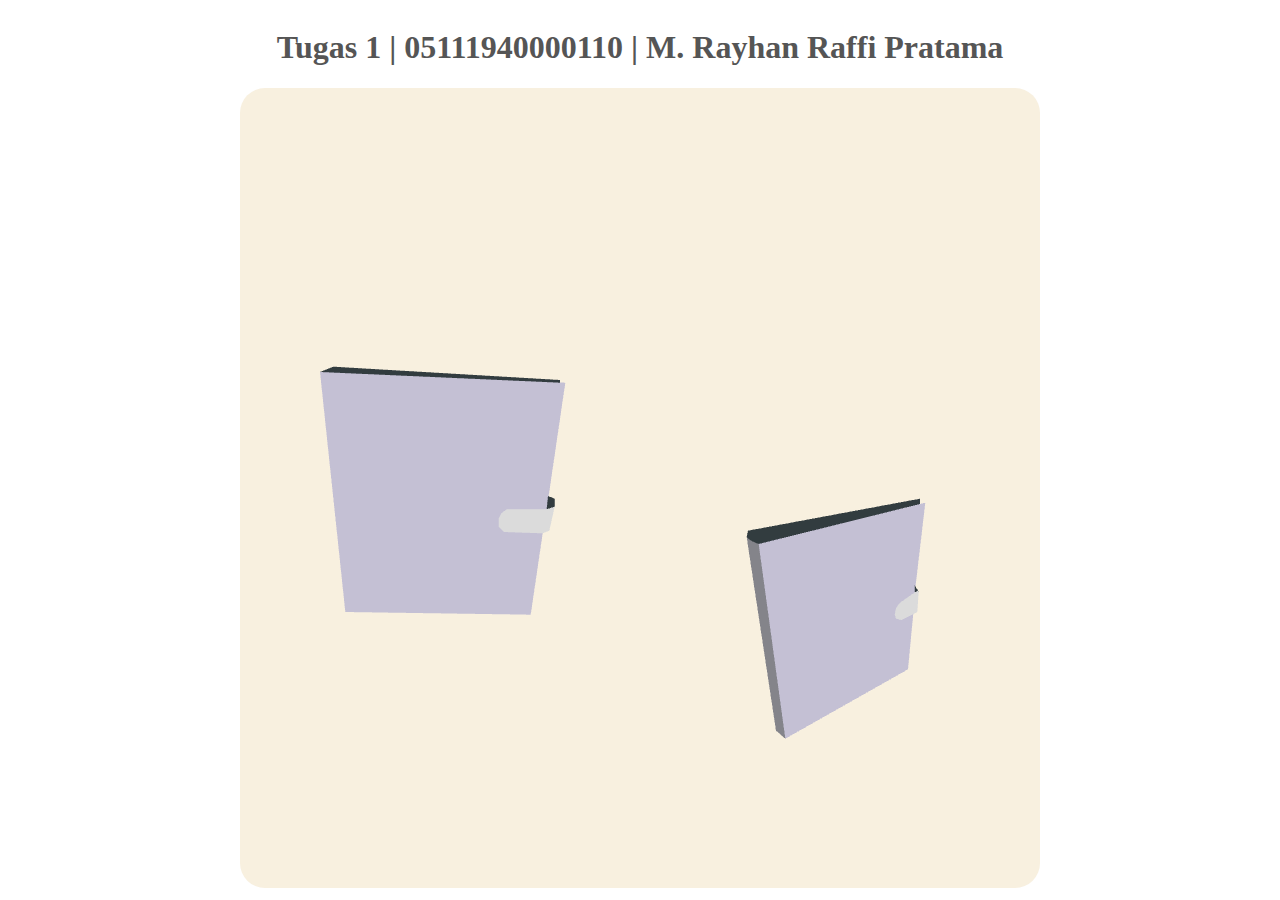
<file: index.html>
<!DOCTYPE html>
<html lang="en">
	<head>
        <meta charset="UTF-8">
        <meta http-equiv="X-UA-Compatible" content="IE=edge">
        <meta name="viewport" content="width=device-width, initial-scale=1.0">
		<title>Binder</title>
	</head>
	<body>
		<div style="display: flex; justify-content: center;">
			<h1 style="color:#555555;">Tugas 1 | 05111940000110 | M. Rayhan Raffi Pratama</h1>
		</div>
		<div style="display: flex; justify-content: center;">
			<canvas id="myCanvas" width="800" height="800" style="border-radius: 25px;">
				Your browser does not support HTML5
			</canvas>
		</div>
		<script src="vertices.js"></script>
		<script src="main.js"></script>
	</body>
</html>
</file>
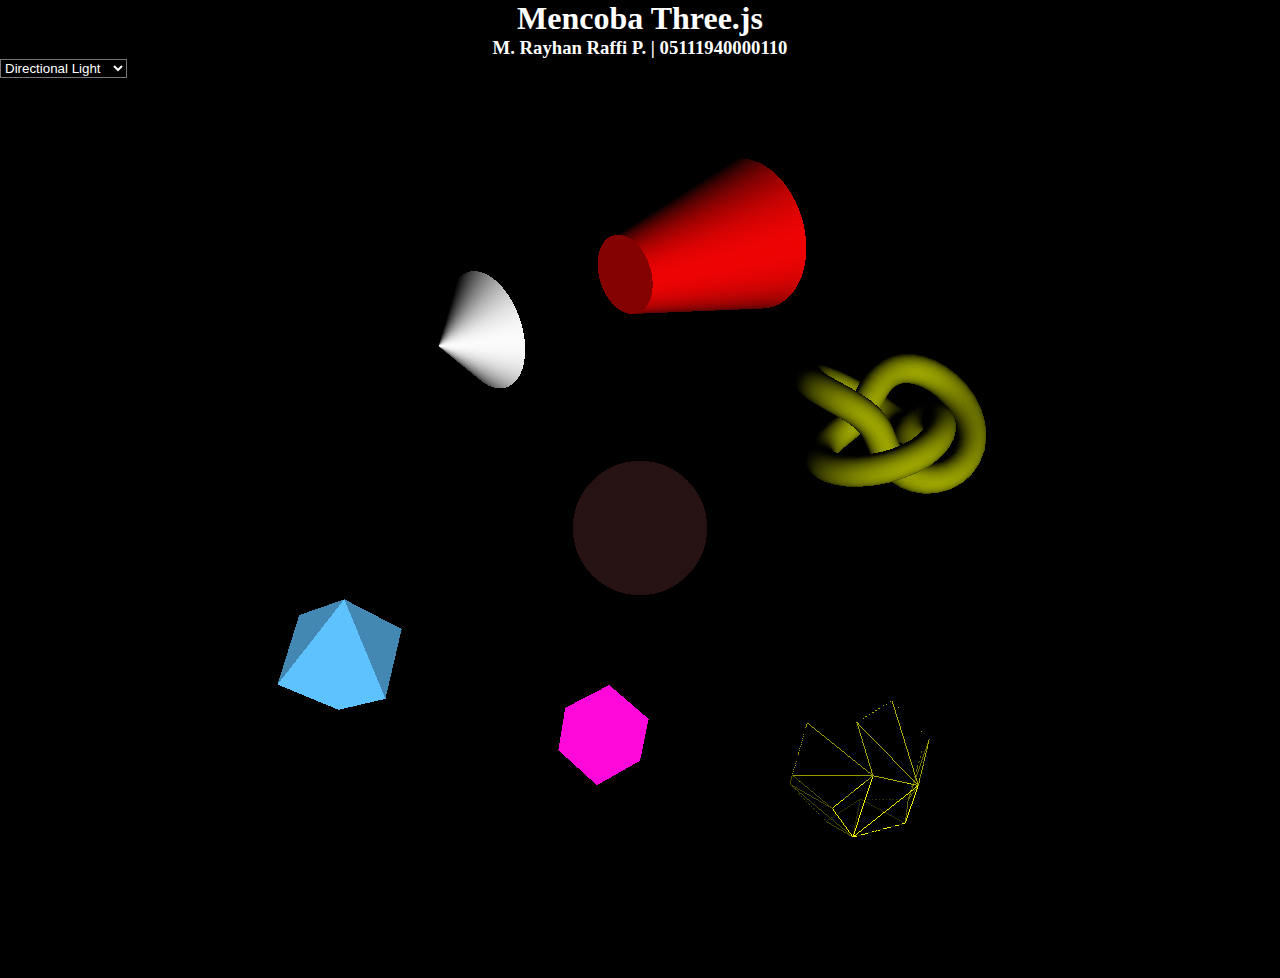
<file: mencoba-three-js/1.html>
<!DOCTYPE html>
<html lang="en">

<head>
        <title>Mencoba Three JS</title>

        <script src="js/three.min.js"></script>
        <script src="js/OrbitControls.js"></script>

        <style>
                * {
                        margin: 0;
                        padding: 0;
                        background-color: black;
                        color: white;
                }
        </style>
</head>

<body>
        <h1 style="text-align: center; font-family: poppins;">Mencoba Three.js</h1>
        <h3 style="text-align: center; font-family: poppins;">M. Rayhan Raffi P. | 05111940000110</h3>
        <select id="light">
                <option value="0">Directional Light</option>
                <option value="1">Ambient Light</option>
                <option value="2">Point Light</option>
                <option value="3">Hemisphere Light</option>
                <option value="4">Spotlight</option>
        </select>
</body>

</html>


<script>   
        let scene, camera, renderer;

        let torusKnot;
        let createTorusKnot = function () {
                let geometry = new THREE.TorusKnotGeometry(0.4, 0.1, 100, 20, 2, 3);
                let material = new THREE.MeshLambertMaterial({ color: 0x9ca500, emissive: 0x0 });
                torusKnot = new THREE.Mesh(geometry, material);
                scene.add(torusKnot);
        }

        let dodecahedron;
        let createDodecahedron = function () {
                let geometry = new THREE.DodecahedronGeometry(0.4, 0);
                let material = new THREE.MeshPhongMaterial({ color: 0xffff00, wireframe: true })
                Dodecahedron = new THREE.Mesh(geometry, material);
                scene.add(Dodecahedron);
        }

        let box;
        let createBox = function () {
                let geometry = new THREE.BoxGeometry(0.4, 0.4, 0.4);
                const material = new THREE.LineDashedMaterial({
                        color: 0xff08d9,
                        linewidth: 1,
                        scale: 1,
                        dashSize: 3,
                        gapSize: 1,
                });
                cube = new THREE.Mesh(geometry, material);
                scene.add(cube);
        }

        let cone;
        let createCone = function () {
                let geometry = new THREE.ConeGeometry(0.4, 0.4, 64);
                let material = new THREE.MeshPhysicalMaterial({ color: 0xffffff });
                cone = new THREE.Mesh(geometry, material);
                scene.add(cone);
        }

        let cylinder;
        let createCylinder = function () {
                let geometry = new THREE.CylinderGeometry(0.2, 0.4, 0.9, 64);
                let material = new THREE.MeshStandardMaterial({ color: 0xf90000 });
                cylinder = new THREE.Mesh(geometry, material);
                scene.add(cylinder);
        }

        let sphere;
        let createSphere = function () {
                let geometry = new THREE.SphereGeometry(0.4, 64, 32);
                let material = new THREE.MeshMatcapMaterial({ color: 0x261212 });
                sphere = new THREE.Mesh(geometry, material);
                scene.add(sphere);
        }

        let octahedron;
        let createOctahedron = function () {
                let geometry = new THREE.OctahedronGeometry(0.4, 0);
                let material = new THREE.MeshToonMaterial({ color: 0x5ec2ff });
                octahedron = new THREE.Mesh(geometry, material);
                scene.add(octahedron);
        }

        let lightsChange = function () {
                const dLight = new THREE.DirectionalLight(0xffffff, 1);
                dLight.position.set(-2, 1, 1).normalize();
                const aLight = new THREE.AmbientLight(0xffffff, 1);
                aLight.position.set(-2, 1, 1);
                const pLight = new THREE.PointLight(0xffffff, 1, 100);
                pLight.position.set(-2, 1, 1);
                const hLight = new THREE.HemisphereLight(0xffffff, 0x0095DD, 1);
                hLight.position.set(-2, 1, 1);
                const sLight = new THREE.SpotLight(0xffffff, 1, 75);
                sLight.position.set(-2, 1, 1);

                const lights = [dLight, aLight, pLight, hLight, sLight];

                lights.forEach((obj) => scene.add(obj));

                lights.forEach((light) => {
                        light.visible = false;
                });
                lights[0].visible = true;

                const selectedLight = document.getElementById('light');
                selectedLight.addEventListener('change', (e) => {
                        const selected = e.target.value;
                        lights.forEach((light) => {
                                light.visible = false;
                        });
                        lights[selected].visible = true;
                });
        };

        let init = function () {

                var timer = Date.now() * 0.0005;
                //scene
                scene = new THREE.Scene();
                scene.background = new THREE.Color(0x000000);
                scene.rotateX(-Math.PI * 0.25);
                scene.rotateY(Math.PI * 0.04);
                scene.rotateZ(Math.PI * 0.7);

                //camera
                camera = new THREE.PerspectiveCamera(30, window.innerWidth / window.innerHeight,
                        1, 1000);
                camera.position.z = 10;

                lightsChange();
                //object
                createOctahedron();
                octahedron.position.x = 0;
                octahedron.position.y = 2;
                octahedron.position.z = 0;

                createSphere();
                sphere.position.x = 0;
                sphere.position.y = 0;
                sphere.position.z = 0;

                createTorusKnot();
                torusKnot.position.x = 0;
                torusKnot.position.y = -2;
                torusKnot.position.z = 0;

                createBox();
                cube.position.x = 0;
                cube.position.y = 0;
                cube.position.z = -2;

                createCylinder();
                cylinder.position.x = 0;
                cylinder.position.y = 0;
                cylinder.position.z = 2;

                createDodecahedron();
                Dodecahedron.position.x = -2;
                Dodecahedron.position.y = 0;
                Dodecahedron.position.z = 0;

                createCone();
                cone.position.x = 2;
                cone.position.y = 0;
                cone.position.z = 0;

                //renderer
                renderer = new THREE.WebGLRenderer();
                renderer.setSize(window.innerWidth, window.innerHeight);

                document.body.appendChild(renderer.domElement);
                const controls = new THREE.OrbitControls(camera, renderer.domElement);
                renderer.render(scene, camera, controls);
        };

        let mainLoop = function (time) {
                time = 0.002;

                octahedron.rotation.x += time;
                octahedron.rotation.y += time;
                octahedron.rotation.z += time;

                sphere.rotation.x += time;
                sphere.rotation.y += time;
                sphere.rotation.z += time;

                torusKnot.rotation.x += time;
                torusKnot.rotation.y += time;
                torusKnot.rotation.z += time;

                cube.rotation.x += time;
                cube.rotation.y += time;
                cube.rotation.z += time;

                cylinder.rotation.x += time;
                cylinder.rotation.y += time;
                cylinder.rotation.z += time;

                Dodecahedron.rotation.x += time;
                Dodecahedron.rotation.y += time;
                Dodecahedron.rotation.z += time;

                cone.rotation.x += time;
                cone.rotation.y += time;
                cone.rotation.z += time;

                renderer.render(scene, camera);
                requestAnimationFrame(mainLoop);
        };

        init();
        mainLoop();
</script>
</file>
